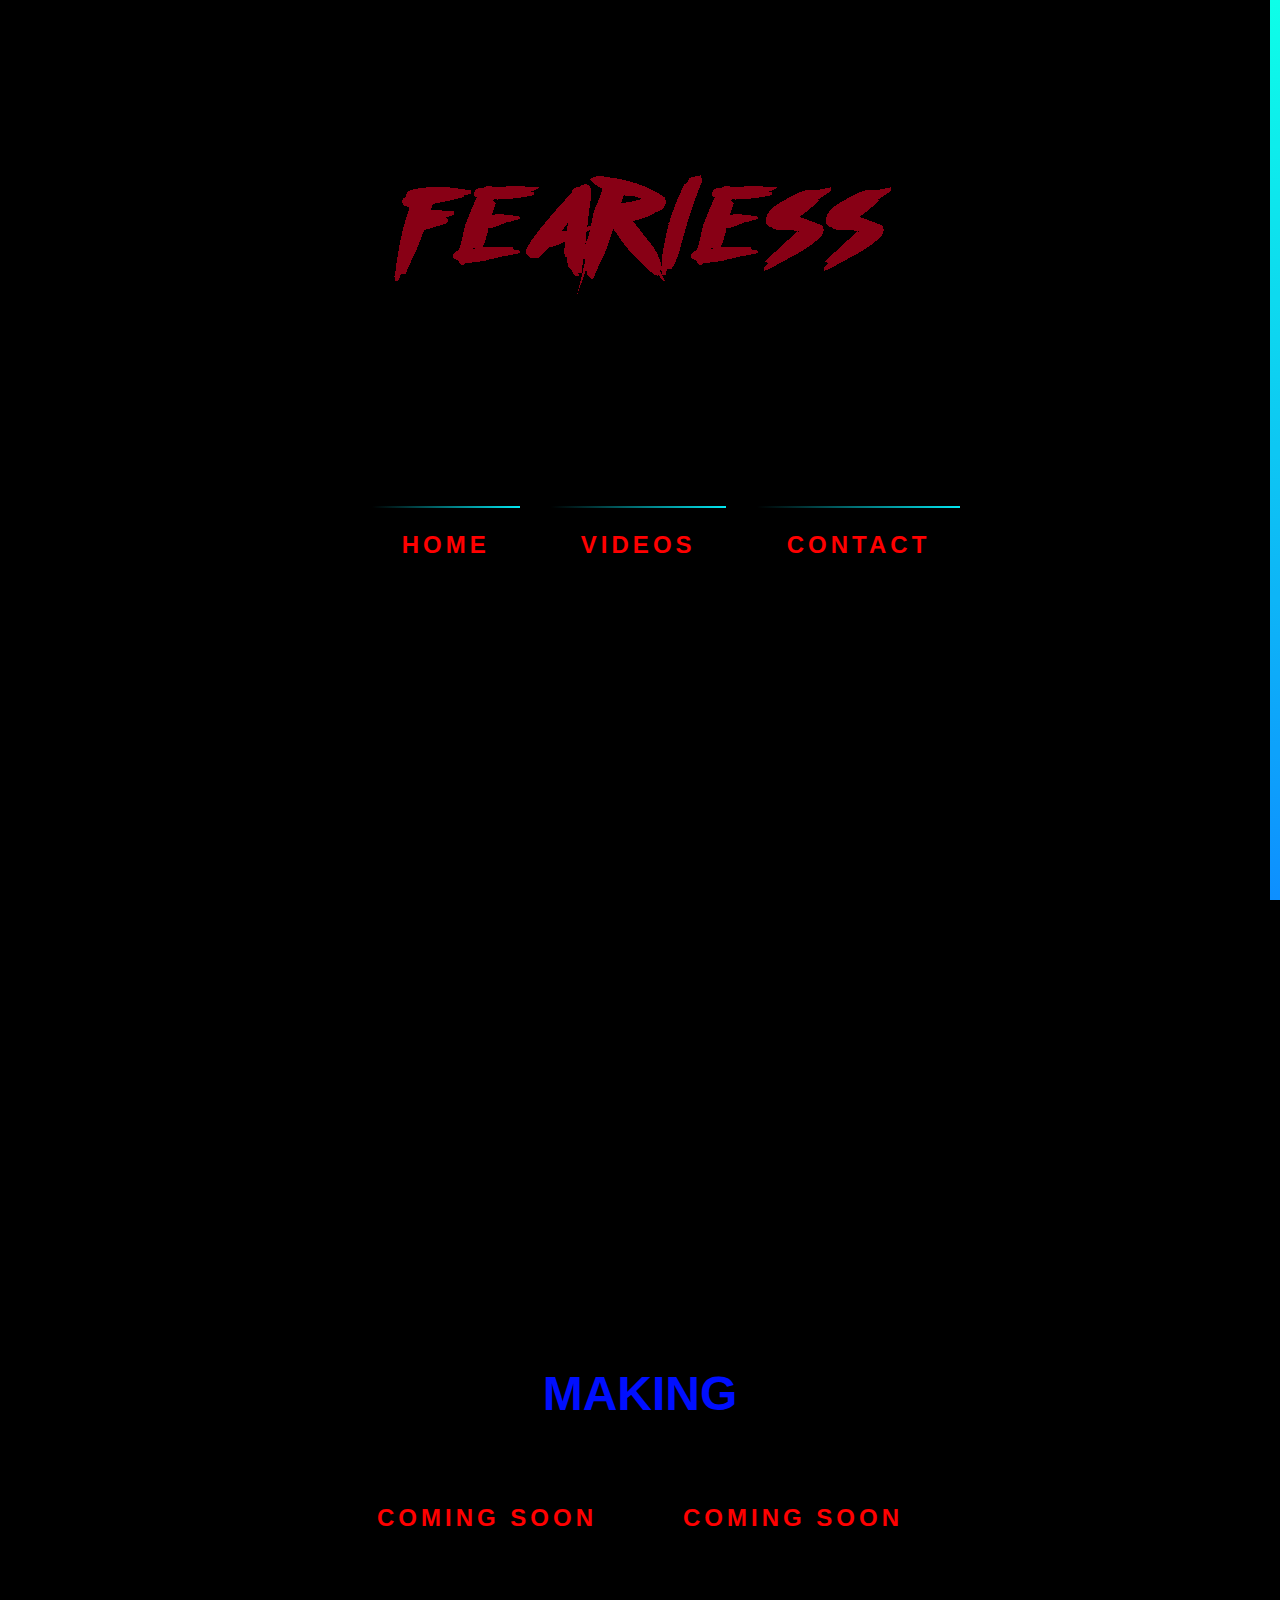
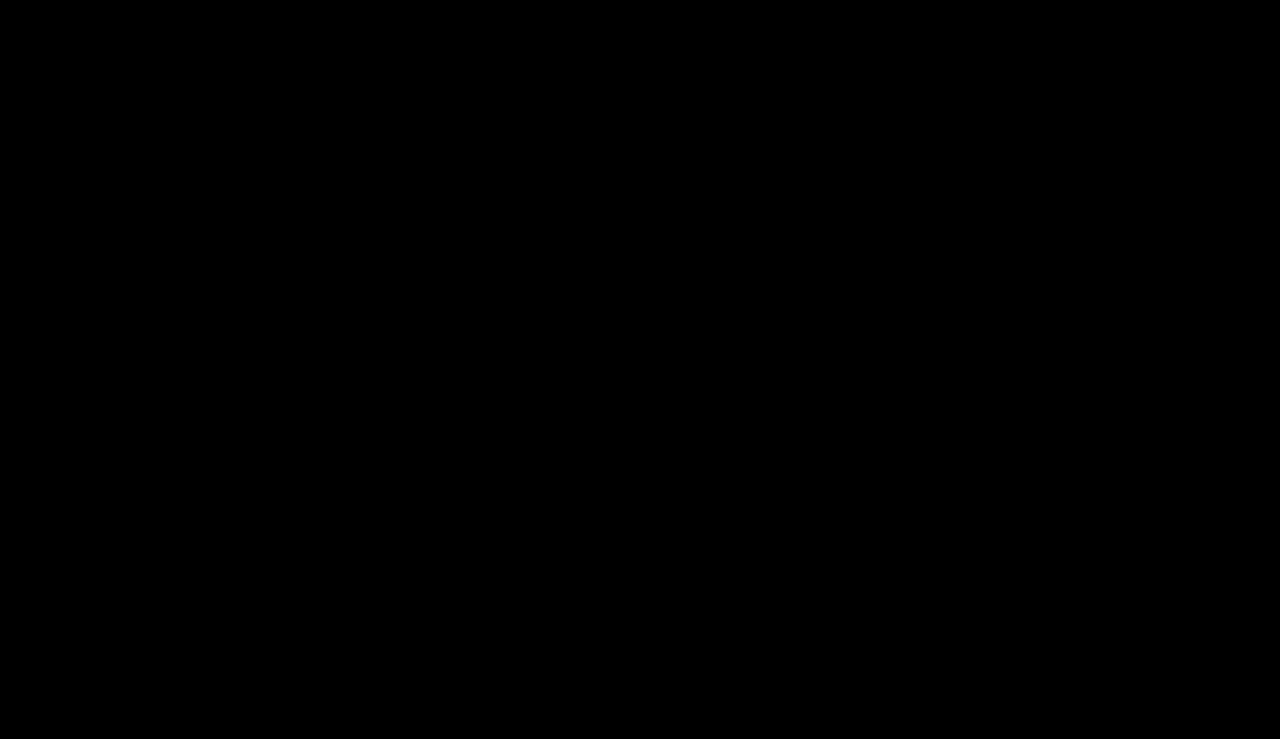
<file: index.html>
<!DOCTYPE html>
<html lang="en">
<head>
	<meta charset="utf-8">
	<title>FEARLESS</title>
	<link rel="stylesheet" href="style.css">
</head>
<body bgcolor="black">

	<div id="progressbar"></div>
	<div id="scrollPath"></div>

	<h2 align="center">
			<img src="fearless.png" alt="">
		</h2>
		<h3 align="center">
		&nbsp;&nbsp;&nbsp;&nbsp;&nbsp;&nbsp;&nbsp;&nbsp;&nbsp;&nbsp;&nbsp;&nbsp;&nbsp;&nbsp;&nbsp;
                &nbsp;&nbsp;&nbsp;&nbsp;&nbsp;&nbsp;&nbsp;&nbsp;&nbsp;&nbsp;&nbsp;&nbsp;&nbsp;&nbsp;&nbsp;
		<a href="#">
			<span></span>
			<span></span>
			<span></span>
			<span></span>
			HOME
		</a>&nbsp;&nbsp;&nbsp;&nbsp;&nbsp;
		<a href="https://www.youtube.com/channel/UCSLcIji_J61nOWcNjBnRY_w?view_as=subscriber">
			<span></span>
			<span></span>
			<span></span>
			<span></span>
			VIDEOS
		</a>&nbsp;&nbsp;&nbsp;&nbsp;&nbsp;
		<a href="#">
			<span></span>
			<span></span>
			<span></span>
			<span></span>
			CONTACT
		</a>&nbsp;&nbsp;&nbsp;&nbsp;&nbsp;&nbsp;&nbsp;&nbsp;&nbsp;&nbsp;&nbsp;&nbsp;&nbsp;&nbsp;&nbsp;&nbsp;&nbsp;&nbsp;&nbsp;&nbsp;&nbsp;&nbsp;
	</h3>
	<h1 align="center">
		<font face="Impact" color="#000FFF" size="15">
			MAKING 
		</font>
	</h1>
	<br />
	<h3 align="center">
	<a href="#">
		<font face="Impact" color="#FF0000">COMING SOON</font>
	</a>&nbsp;&nbsp;&nbsp;&nbsp;
	<a href="#">
		<font face="Impact" color="#FF0000">COMING SOON</font>
	</a>
	</h3>
</body>
</html>
</file>
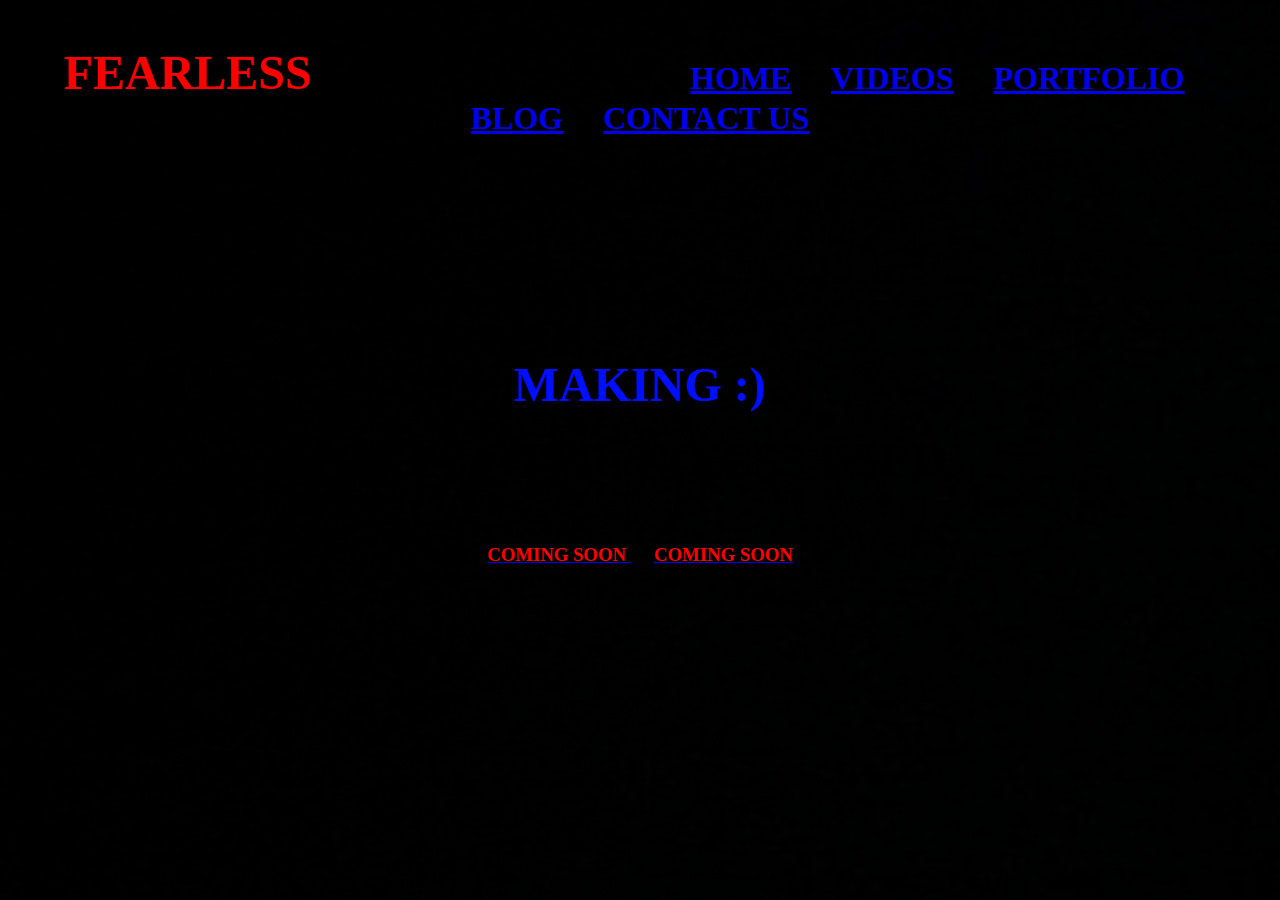
<file: FEARLESS WEB/index.html>
<!DOCTYPE html>
<html lang="en">
<head>
	<meta charset="utf-8">
	<title>FEARLESS</title>
</head>
<body background="pexels-sebastiaan-stam-1097456.jpg">
	<br />
	<h3 align="center">
        <font face="Outrun future" color="#FF0000" size="10">FEARLESS</font>
		&nbsp;&nbsp;&nbsp;&nbsp;&nbsp;&nbsp;&nbsp;&nbsp;&nbsp;&nbsp;&nbsp;&nbsp;&nbsp;&nbsp;&nbsp;&nbsp;&nbsp;&nbsp;&nbsp;
		&nbsp;&nbsp;&nbsp;&nbsp;&nbsp;&nbsp;&nbsp;&nbsp;&nbsp;&nbsp;&nbsp;&nbsp;&nbsp;&nbsp;&nbsp;&nbsp;&nbsp;&nbsp;&nbsp;
		&nbsp;&nbsp;&nbsp;&nbsp;&nbsp;&nbsp;&nbsp;&nbsp;&nbsp;&nbsp;&nbsp;&nbsp;&nbsp;&nbsp;&nbsp;&nbsp;&nbsp;&nbsp;&nbsp;
		&nbsp;&nbsp;&nbsp;&nbsp;&nbsp;&nbsp;&nbsp;&nbsp;&nbsp;&nbsp;&nbsp;&nbsp;&nbsp;&nbsp;&nbsp;&nbsp;&nbsp;&nbsp;&nbsp;
		<font face="queen of camelot" color="#FF0000" size="6">
			<a href="#">HOME</a>&nbsp;&nbsp;&nbsp;&nbsp;
			<a href="#">VIDEOS</a>&nbsp;&nbsp;&nbsp;&nbsp;
			<a href="#">PORTFOLIO</a>&nbsp;&nbsp;&nbsp;&nbsp;
			<a href="#">BLOG</a>&nbsp;&nbsp;&nbsp;&nbsp;
			<a href="#">CONTACT US</a>
		</font>
	</h3>
	<br /><br /><br /><br /><br /><br /><br /><br /><br /><br />
	<h1 align="center">
		<font face="queen of camelot" color="#000FFF" size="15">
			MAKING :)
		</font>
	</h1>
	<h3 align="center">
		<font face="queen of camelot" color="#000" size="10">
			ONLY HTML NO CSS USED 
		</font>
	</h3>
	<br />
	<h3 align="center">
	<a href="#">
		<font face="Outrun future" color="#FF0000">COMING SOON</font>
	</a>&nbsp;&nbsp;&nbsp;&nbsp;
	<a href="#">
		<font face="Outrun future" color="#FF0000">COMING SOON</font>
	</a>
	</h3>
</body>
</html>
</file>
<file: style.css>
*
{
    margin: 0;
    padding: 0;
    font-family: Impact, Haettenschweiler, 'Arial Narrow Bold', sans-serif;
}
h3
{
   display: block;
   justify-content: center;
   align-items: center;
   min-height: 100vh;
   flex-direction: column;
}
a
{
   position: relative;
   display: inline-block;
   padding: 25px 30px;
   margin: 40px 0;
   color: red;
   font-size: 24px;
   text-decoration: none;
   text-transform: uppercase;
   overflow: hidden;
   /*overflow :hidden;*/
   transition: 0.5s;
   letter-spacing: 4px;
   -webkit-box-reflect: below 1px lineat-gradient(transparent,#0005);

}
a:hover
{
    background: #03e9f4;
    color: #050801;
    box-shadow: 0 0 5px #03e9f4,
                0 0 25px #03e9f4,
                0 0 50px #03e9f4,
                0 0 200px #03e9f4;   
}
a span
{
   position: absolute;
   display: block;
}


a span:nth-child(1)
{
   top: 0;
   left: 0;
   width: 100%;
   height: 2px;
   background: linear-gradient(90deg,transparent,#03e9f4);
   animation: animate1 1s linear infinite;
}
@keyframes animate1
{
   0%
   {
     left: -100%;
   }
   50%,100%
   {
      left: 100%;
   }
}
a span:nth-child(2)
{
   top: -100%;
   right: 0;
   width: 2px;
   height: 100%;
   background: linear-gradient(180deg,transparent,#03e9f4);
   animation: animate2 2s linear infinite;
   animation-delay: 0.25s;
}
@keyframes animate2
{
   0%
   {
     top: -100%;
   }
   50%,100%
   {
      top: 100%;
   }
}
a span:nth-child(3)
{
   bottom: 0;
   right: -100%;
   width: 100%;
   height: 2px;
   background: linear-gradient(270deg,transparent,#03e9f4);
   animation: animate3 1s linear infinite;
   animation-delay: 0.75s;
}
@keyframes animate3
{
  0%
  {
     right: -100%;
  }
   50%,100%
   {
    right: 100%;
   }
}
a span:nth-child(4)
{
   bottom: -100%;
   left: 0;
   width: 2px;
   height: 100%;
   background: linear-gradient(360deg,transparent,#03e9f4);
   animation: animate4 1s linear infinite;
   animation-delay: 0.25s;
}
@keyframes animate4
{
  0%
  {
     bottom: -100%;
  }
   50%,100%
   {
    bottom: 100%;
   }
}
::-webkit-scrollbar
{
  width: 0;
}
#scrollPath
{
  position: fixed;
  top: 0;
  right: 0;
  width: 10px;
  height: 100%;
  background: rgba(255,255,255,0.05);
}
#progressbar
{
  position: fixed;
  top: 0;
  right: 0;
  width: 10px;
  height: 100%;
  background: linear-gradient(to top,#008aff,#00ffe7)
        ;
  animation: animate 5s linear infinite;
}
@keyframes animate
{
  0%,100%
  {
   filter: hue-rotate(0deg);
  }
  50%
  {
   filter:hue-rotate(360deg);
  }
}
</file>
